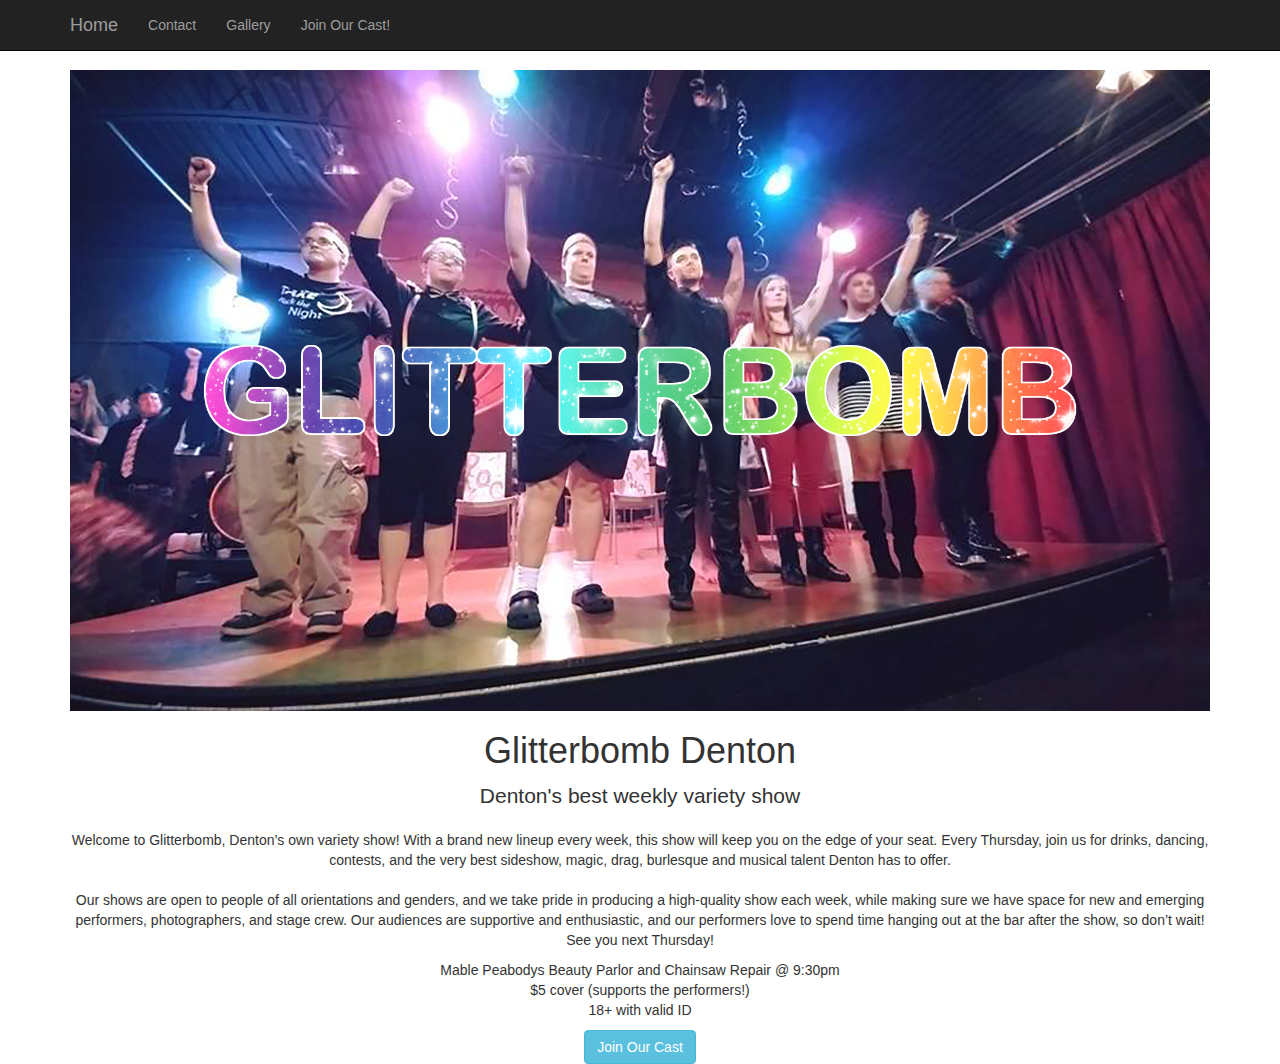
<file: index.html>
<!DOCTYPE html>
<html lang="en">

<head>

    <meta charset="utf-8">
    <meta http-equiv="X-UA-Compatible" content="IE=edge">
    <meta name="viewport" content="width=device-width, initial-scale=1">
    <meta name="description" content="Prototype web site for the Glitterbomb variety show">
    <meta name="author" content="Matt Holladay">

    <title>Glitterbomb Denton Variety Show!</title>

    <!-- Bootstrap Core CSS -->
    <link href="css/bootstrap.min.css" rel="stylesheet">

    <!-- Custom CSS -->
    <style>
    body {
        padding-top: 70px;
        /* Required padding for .navbar-fixed-top. Remove if using .navbar-static-top. Change if height of navigation changes. */
    }
    </style>

    <!-- HTML5 Shim and Respond.js IE8 support of HTML5 elements and media queries -->
    <!-- WARNING: Respond.js doesn't work if you view the page via file:// -->
    <!--[if lt IE 9]>
        <script src="https://oss.maxcdn.com/libs/html5shiv/3.7.0/html5shiv.js"></script>
        <script src="https://oss.maxcdn.com/libs/respond.js/1.4.2/respond.min.js"></script>
    <![endif]-->

</head>

<body>

    <!-- Navigation -->
    <nav class="navbar navbar-inverse navbar-fixed-top" role="navigation">
        <div class="container">
            <!-- Brand and toggle get grouped for better mobile display -->
            <div class="navbar-header">
                <button type="button" class="navbar-toggle" data-toggle="collapse" data-target="#bs-example-navbar-collapse-1">
                    <span class="sr-only">Toggle navigation</span>
                    <span class="icon-bar"></span>
                    <span class="icon-bar"></span>
                    <span class="icon-bar"></span>
                </button>
                <a class="navbar-brand" href="#">Home</a>
            </div>
            <!-- Collect the nav links, forms, and other content for toggling -->
            <div class="collapse navbar-collapse" id="bs-example-navbar-collapse-1">
                <ul class="nav navbar-nav">
                    <li>
                        <a href="#">Contact</a>
                    </li>
                    <li>
                        <a href="#">Gallery</a>
                    </li>
                    <li>
                        <a href="#">Join Our Cast!</a>
                    </li>
                </ul>
            </div>
            <!-- /.navbar-collapse -->
        </div>
        <!-- /.container -->
    </nav>

    <!-- Page Content -->
    <div class="container">

        <div class="row">
            <div class="col-lg-12 text-center">
				
				<img src="img/glitterbomb_panel@2x.png" class="img-responsive">
                <h1>Glitterbomb Denton</h1>
                <p class="lead">Denton's best weekly variety show</p>
				<p>Welcome to Glitterbomb, Denton’s own variety show! With a brand new lineup every week, this show will keep you on the edge of your seat. Every Thursday, join us for drinks, dancing, contests, and the very best sideshow, magic, drag, burlesque and musical talent Denton has to offer.<br/><br/>Our shows are open to people of all orientations and genders, and we take pride in producing a high-quality show each week, while making sure we have space for new and emerging performers, photographers, and stage crew. Our audiences are supportive and enthusiastic, and our performers love to spend time hanging out at the bar after the show, so don’t wait! See you next Thursday!</p>
                <ul class="list-unstyled">
					<li>Mable Peabodys Beauty Parlor and Chainsaw Repair @ 9:30pm</li>
                    <li>$5 cover (supports the performers!) </li>
                    <li>18+  with valid ID</li>
                </ul>
				<button value="Join Our Cast" class="btn btn-info">Join Our Cast</button>
            </div>
        </div>
        <!-- /.row -->

    </div>
    <!-- /.container -->

    <!-- jQuery Version 1.11.1 -->
    <script src="js/jquery.js"></script>

    <!-- Bootstrap Core JavaScript -->
    <script src="js/bootstrap.min.js"></script>

</body>

</html>
</file>
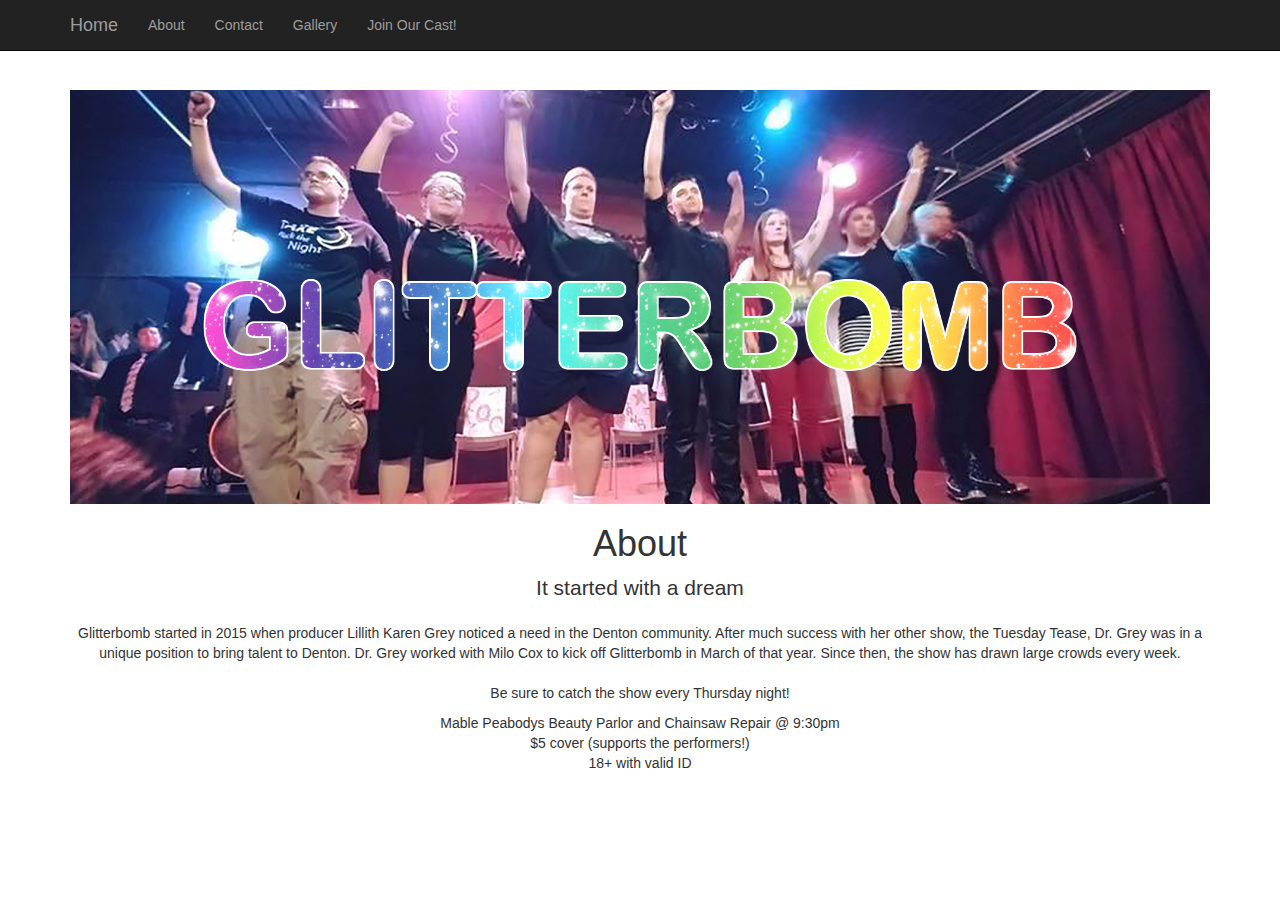
<file: about.html>
<!DOCTYPE html>
<html lang="en">

<head>

    <meta charset="utf-8">
    <meta http-equiv="X-UA-Compatible" content="IE=edge">
    <meta name="viewport" content="width=device-width, initial-scale=1">
    <meta name="description" content="Prototype web site for the Glitterbomb variety show">
    <meta name="author" content="Matt Holladay">

    <title>Glitterbomb Denton Variety Show!</title>

    <!-- Bootstrap Core CSS -->
    <link href="css/bootstrap.min.css" rel="stylesheet">

    <!-- Custom CSS -->
    <style>
    body {
        padding-top: 70px;
        /* Required padding for .navbar-fixed-top. Remove if using .navbar-static-top. Change if height of navigation changes. */
		background: url('http://dl.glitter-graphics.com/pub/1401/1401478vm9j9l5jyn.jpg');
		background-repeat: repeat;
		background-size: 500px 500px;
    }
    </style>

    <!-- HTML5 Shim and Respond.js IE8 support of HTML5 elements and media queries -->
    <!-- WARNING: Respond.js doesn't work if you view the page via file:// -->
    <!--[if lt IE 9]>
        <script src="https://oss.maxcdn.com/libs/html5shiv/3.7.0/html5shiv.js"></script>
        <script src="https://oss.maxcdn.com/libs/respond.js/1.4.2/respond.min.js"></script>
    <![endif]-->

</head>

<body>

    <!-- Navigation -->
    <nav class="navbar navbar-inverse navbar-fixed-top" role="navigation">
        <div class="container">
            <!-- Brand and toggle get grouped for better mobile display -->
            <div class="navbar-header">
                <button type="button" class="navbar-toggle" data-toggle="collapse" data-target="#bs-example-navbar-collapse-1">
                    <span class="sr-only">Toggle navigation</span>
                    <span class="icon-bar"></span>
                    <span class="icon-bar"></span>
                    <span class="icon-bar"></span>
                </button>
                <a class="navbar-brand" href="index.html">Home</a>
            </div>
            <!-- Collect the nav links, forms, and other content for toggling -->
            <div class="collapse navbar-collapse" id="bs-example-navbar-collapse-1">
                <ul class="nav navbar-nav">
                    <li>
                        <a href="about.html">About</a>
                    </li>
					<li>
                        <a href="contact.html">Contact</a>
                    </li>
                    <li>
                        <a href="gallery.html">Gallery</a>
                    </li>
                    <li>
                        <a href="join.html">Join Our Cast!</a>
                    </li>
                </ul>
            </div>
            <!-- /.navbar-collapse -->
        </div>
        <!-- /.container -->
    </nav>

    <!-- Page Content -->
    <div class="container" style="background-color:rgba(255, 255, 255, 0.85);">

        <div class="row">
            <div class="col-lg-12 text-center">
				<br/>
				<img src="img/glitterbomb_panel2.png" class="img-responsive">
                <h1>About</h1>
                <p class="lead">It started with a dream</p>
				<p>Glitterbomb started in 2015 when producer Lillith Karen Grey noticed a need in the Denton community. After much success with her other show, the Tuesday Tease, Dr. Grey was in a unique position to bring talent to Denton. Dr. Grey worked with Milo Cox to kick off Glitterbomb in March of that year. Since then, the show has drawn large crowds every week.
					
					<br/><br/>Be sure to catch the show every Thursday night!</p>
                <ul class="list-unstyled">
					<li>Mable Peabodys Beauty Parlor and Chainsaw Repair @ 9:30pm</li>
                    <li>$5 cover (supports the performers!) </li>
                    <li>18+  with valid ID</li>
                </ul>
				
				<br/><br/>
            </div>
			<br/><br/>
        </div>
        <!-- /.row -->

    </div>
    <!-- /.container -->
<br/><br/>
    <!-- jQuery Version 1.11.1 -->
    <script src="js/jquery.js"></script>

    <!-- Bootstrap Core JavaScript -->
    <script src="js/bootstrap.min.js"></script>

</body>

</html>
</file>
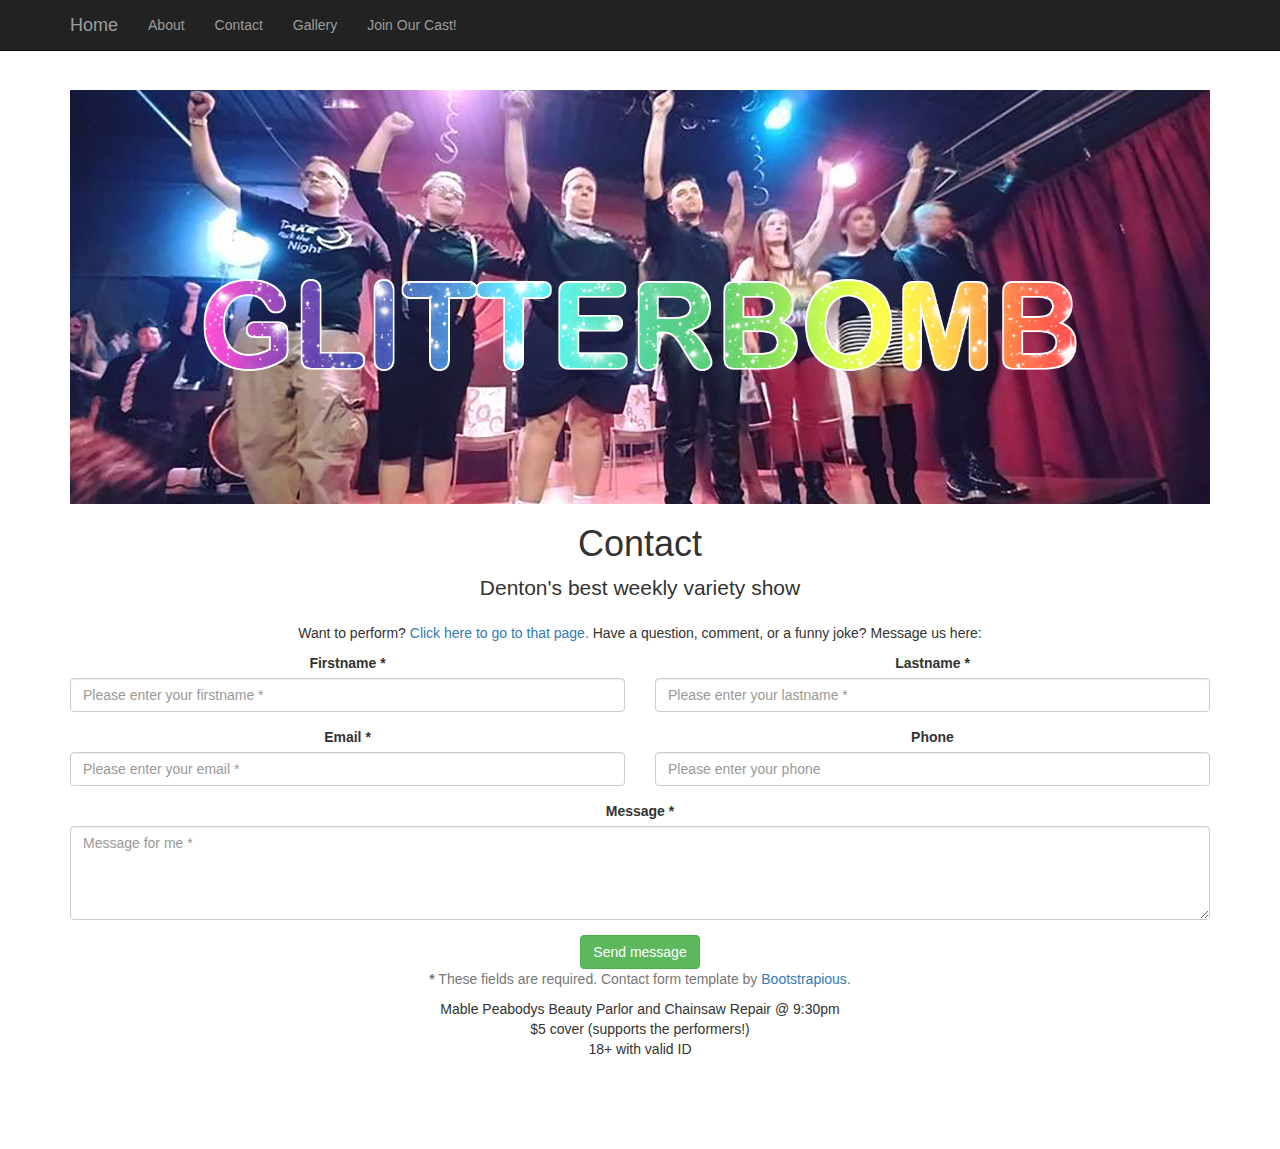
<file: contact.html>
<!DOCTYPE html>
<html lang="en">

<head>

    <meta charset="utf-8">
    <meta http-equiv="X-UA-Compatible" content="IE=edge">
    <meta name="viewport" content="width=device-width, initial-scale=1">
    <meta name="description" content="Prototype web site for the Glitterbomb variety show">
    <meta name="author" content="Matt Holladay">

    <title>Glitterbomb Denton Variety Show!</title>

    <!-- Bootstrap Core CSS -->
    <link href="css/bootstrap.min.css" rel="stylesheet">

    <!-- Custom CSS -->
    <style>
    body {
        padding-top: 70px;
        /* Required padding for .navbar-fixed-top. Remove if using .navbar-static-top. Change if height of navigation changes. */
		background: url('http://dl.glitter-graphics.com/pub/1401/1401478vm9j9l5jyn.jpg');
		background-repeat: repeat;
		background-size: 500px 500px;
    }
    </style>

    <!-- HTML5 Shim and Respond.js IE8 support of HTML5 elements and media queries -->
    <!-- WARNING: Respond.js doesn't work if you view the page via file:// -->
    <!--[if lt IE 9]>
        <script src="https://oss.maxcdn.com/libs/html5shiv/3.7.0/html5shiv.js"></script>
        <script src="https://oss.maxcdn.com/libs/respond.js/1.4.2/respond.min.js"></script>
    <![endif]-->

</head>

<body>

    <!-- Navigation -->
    <nav class="navbar navbar-inverse navbar-fixed-top" role="navigation">
        <div class="container">
            <!-- Brand and toggle get grouped for better mobile display -->
            <div class="navbar-header">
                <button type="button" class="navbar-toggle" data-toggle="collapse" data-target="#bs-example-navbar-collapse-1">
                    <span class="sr-only">Toggle navigation</span>
                    <span class="icon-bar"></span>
                    <span class="icon-bar"></span>
                    <span class="icon-bar"></span>
                </button>
                <a class="navbar-brand" href="index.html">Home</a>
            </div>
            <!-- Collect the nav links, forms, and other content for toggling -->
            <div class="collapse navbar-collapse" id="bs-example-navbar-collapse-1">
                <ul class="nav navbar-nav">
                    <li>
                        <a href="about.html">About</a>
                    </li>
					<li>
                        <a href="contact.html">Contact</a>
                    </li>
                    <li>
                        <a href="gallery.html">Gallery</a>
                    </li>
                    <li>
                        <a href="join.html">Join Our Cast!</a>
                    </li>
                </ul>
            </div>
            <!-- /.navbar-collapse -->
        </div>
        <!-- /.container -->
    </nav>

    <!-- Page Content -->
    <div class="container" style="background-color:rgba(255, 255, 255, 0.85);">

        <div class="row">
            <div class="col-lg-12 text-center">
				<br/>
				<img src="img/glitterbomb_panel2.png" class="img-responsive">
                <h1>Contact</h1>
                <p class="lead">Denton's best weekly variety show</p>
				<p>Want to perform? <a href="join.html">Click here to go to that page.</a>

				Have a question, comment, or a funny joke? Message us here:</p>
				
				
				<!--Contact form -->
                

				<form id="contact-form" method="post" action="contact.php" role="form">

				    <div class="messages"></div>

				    <div class="controls">

				        <div class="row">
				            <div class="col-md-6">
				                <div class="form-group">
				                    <label for="form_name">Firstname *</label>
				                    <input id="form_name" type="text" name="name" class="form-control" placeholder="Please enter your firstname *" required="required" data-error="Firstname is required.">
				                    <div class="help-block with-errors"></div>
				                </div>
				            </div>
				            <div class="col-md-6">
				                <div class="form-group">
				                    <label for="form_lastname">Lastname *</label>
				                    <input id="form_lastname" type="text" name="surname" class="form-control" placeholder="Please enter your lastname *" required="required" data-error="Lastname is required.">
				                    <div class="help-block with-errors"></div>
				                </div>
				            </div>
				        </div>
				        <div class="row">
				            <div class="col-md-6">
				                <div class="form-group">
				                    <label for="form_email">Email *</label>
				                    <input id="form_email" type="email" name="email" class="form-control" placeholder="Please enter your email *" required="required" data-error="Valid email is required.">
				                    <div class="help-block with-errors"></div>
				                </div>
				            </div>
				            <div class="col-md-6">
				                <div class="form-group">
				                    <label for="form_phone">Phone</label>
				                    <input id="form_phone" type="tel" name="phone" class="form-control" placeholder="Please enter your phone">
				                    <div class="help-block with-errors"></div>
				                </div>
				            </div>
				        </div>
				        <div class="row">
				            <div class="col-md-12">
				                <div class="form-group">
				                    <label for="form_message">Message *</label>
				                    <textarea id="form_message" name="message" class="form-control" placeholder="Message for me *" rows="4" required="required" data-error="Please,leave us a message."></textarea>
				                    <div class="help-block with-errors"></div>
				                </div>
				            </div>
				            <div class="col-md-12">
				                <input type="submit" class="btn btn-success btn-send" value="Send message">
				            </div>
				        </div>
				        <div class="row">
				            <div class="col-md-12">
				                <p class="text-muted"><strong>*</strong> These fields are required. Contact form template by <a href="http://bootstrapious.com" target="_blank">Bootstrapious</a>.</p>
				            </div>
				        </div>
				    </div>

				</form>


<!--End contact form -->

				<ul class="list-unstyled">
					<li>Mable Peabodys Beauty Parlor and Chainsaw Repair @ 9:30pm</li>
                    <li>$5 cover (supports the performers!) </li>
                    <li>18+  with valid ID</li>
                </ul>
				
				<br/><br/>
            </div>
			<br/><br/>
        </div>
        <!-- /.row -->

    </div>
    <!-- /.container -->
<br/><br/>
    <!-- jQuery Version 1.11.1 -->
    <script src="js/jquery.js"></script>

    <!-- Bootstrap Core JavaScript -->
    <script src="js/bootstrap.min.js"></script>

</body>

</html>
</file>
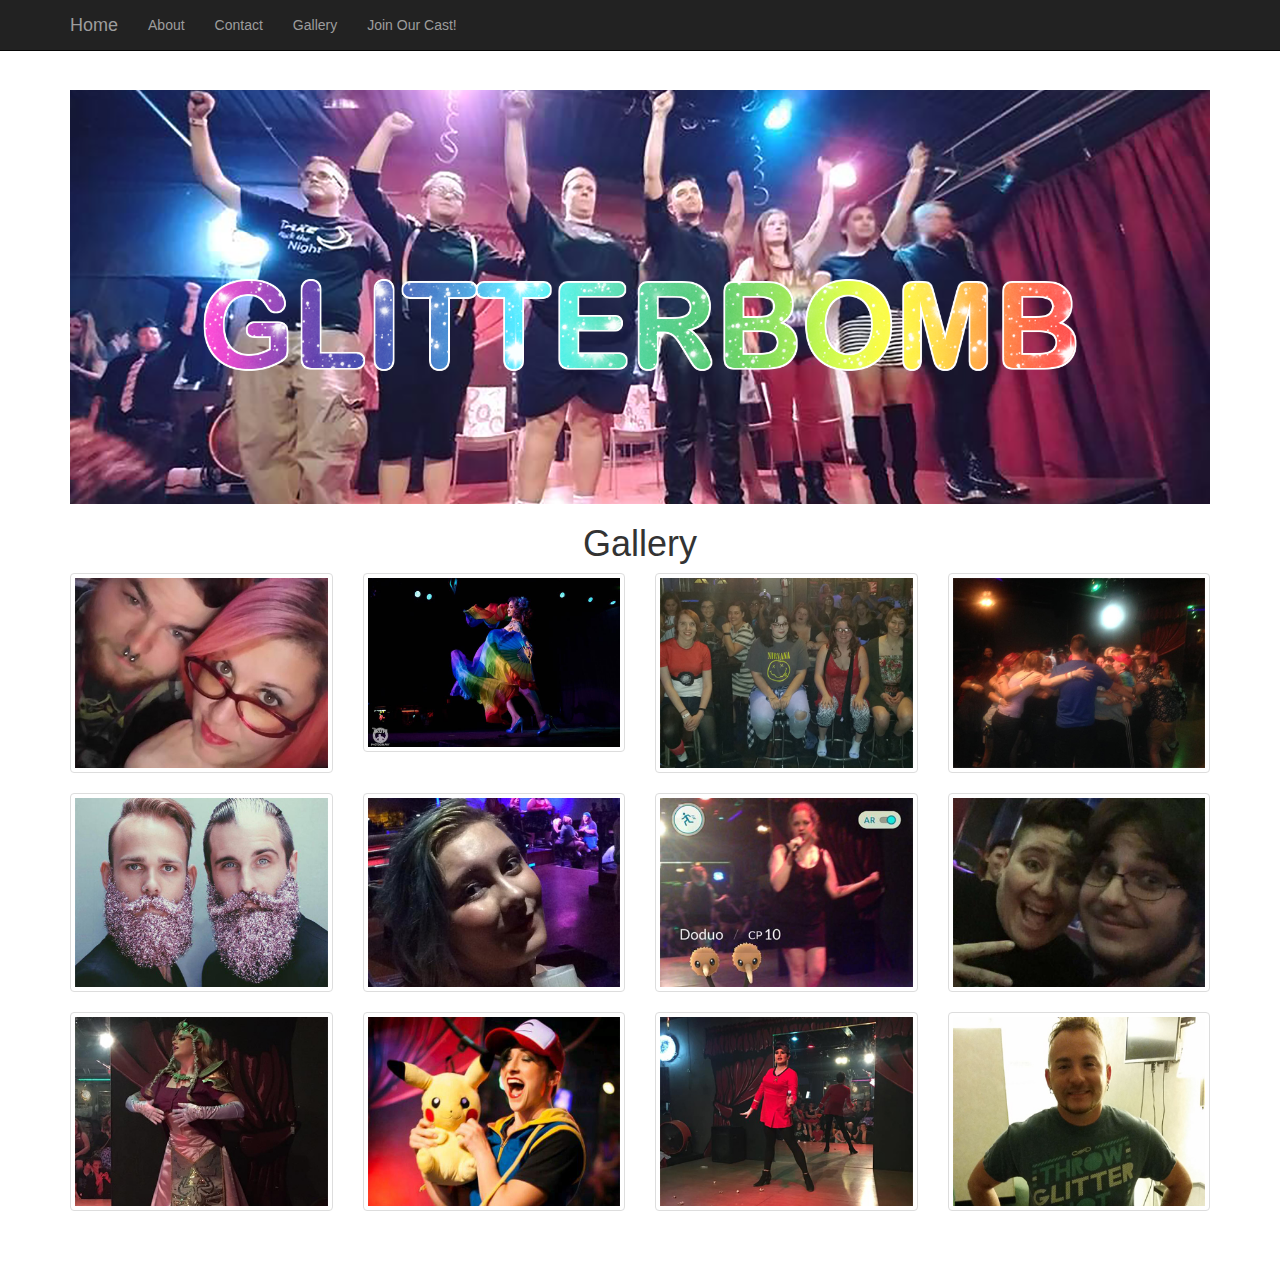
<file: gallery.html>
<!DOCTYPE html>
<html lang="en">

<head>

    <meta charset="utf-8">
    <meta http-equiv="X-UA-Compatible" content="IE=edge">
    <meta name="viewport" content="width=device-width, initial-scale=1">
    <meta name="description" content="Prototype web site for the Glitterbomb variety show">
    <meta name="author" content="Matt Holladay">

    <title>Glitterbomb Denton Variety Show!</title>

    <!-- Bootstrap Core CSS -->
    <link href="css/bootstrap.min.css" rel="stylesheet">

    <!-- Custom CSS -->
    <style>
    body {
        padding-top: 70px;
        /* Required padding for .navbar-fixed-top. Remove if using .navbar-static-top. Change if height of navigation changes. */
		background: url('http://dl.glitter-graphics.com/pub/1401/1401478vm9j9l5jyn.jpg');
		background-repeat: repeat;
		background-size: 500px 500px;
    }
    </style>

    <!-- HTML5 Shim and Respond.js IE8 support of HTML5 elements and media queries -->
    <!-- WARNING: Respond.js doesn't work if you view the page via file:// -->
    <!--[if lt IE 9]>
        <script src="https://oss.maxcdn.com/libs/html5shiv/3.7.0/html5shiv.js"></script>
        <script src="https://oss.maxcdn.com/libs/respond.js/1.4.2/respond.min.js"></script>
    <![endif]-->

</head>

<body>

    <!-- Navigation -->
    <nav class="navbar navbar-inverse navbar-fixed-top" role="navigation">
        <div class="container">
            <!-- Brand and toggle get grouped for better mobile display -->
            <div class="navbar-header">
                <button type="button" class="navbar-toggle" data-toggle="collapse" data-target="#bs-example-navbar-collapse-1">
                    <span class="sr-only">Toggle navigation</span>
                    <span class="icon-bar"></span>
                    <span class="icon-bar"></span>
                    <span class="icon-bar"></span>
                </button>
                <a class="navbar-brand" href="index.html">Home</a>
            </div>
            <!-- Collect the nav links, forms, and other content for toggling -->
            <div class="collapse navbar-collapse" id="bs-example-navbar-collapse-1">
                <ul class="nav navbar-nav">
                    <li>
                        <a href="about.html">About</a>
                    </li>
					<li>
                        <a href="contact.html">Contact</a>
                    </li>
                    <li>
                        <a href="gallery.html">Gallery</a>
                    </li>
                    <li>
                        <a href="join.html">Join Our Cast!</a>
                    </li>
                </ul>
            </div>
            <!-- /.navbar-collapse -->
        </div>
        <!-- /.container -->
    </nav>

    <!-- Page Content -->
    <div class="container" style="background-color:rgba(255, 255, 255, 0.75);">

        <div class="row">
            <div class="col-lg-12 text-center">
				<br/>
				<img src="img/glitterbomb_panel2.png" class="img-responsive">
                <h1>Gallery</h1>
			</div>
			<div class="col-lg-3 col-md-4 col-xs-6 thumb">
			                <a class="thumbnail" href="#">
			                    <img class="img-responsive" src="gal/1.jpg" alt="">
			                </a>
			            </div>
			            <div class="col-lg-3 col-md-4 col-xs-6 thumb">
			                <a class="thumbnail" href="#">
			                    <img class="img-responsive" src="gal/2.jpg" alt="">
			                </a>
			            </div>
			            <div class="col-lg-3 col-md-4 col-xs-6 thumb">
			                <a class="thumbnail" href="#">
			                    <img class="img-responsive" src="gal/3.jpg" alt="">
			                </a>
			            </div>
			            <div class="col-lg-3 col-md-4 col-xs-6 thumb">
			                <a class="thumbnail" href="#">
			                    <img class="img-responsive" src="gal/4.jpg" alt="">
			                </a>
			            </div>
			            <div class="col-lg-3 col-md-4 col-xs-6 thumb">
			                <a class="thumbnail" href="#">
			                    <img class="img-responsive" src="gal/5.jpg" alt="">
			                </a>
			            </div>
			            <div class="col-lg-3 col-md-4 col-xs-6 thumb">
			                <a class="thumbnail" href="#">
			                    <img class="img-responsive" src="gal/6.jpg" alt="">
			                </a>
			            </div>
			            <div class="col-lg-3 col-md-4 col-xs-6 thumb">
			                <a class="thumbnail" href="#">
			                    <img class="img-responsive" src="gal/7.jpg" alt="">
			                </a>
			            </div>
			            <div class="col-lg-3 col-md-4 col-xs-6 thumb">
			                <a class="thumbnail" href="#">
			                    <img class="img-responsive" src="gal/8.jpg" alt="">
			                </a>
			            </div>
			            <div class="col-lg-3 col-md-4 col-xs-6 thumb">
			                <a class="thumbnail" href="#">
			                    <img class="img-responsive" src="gal/9.jpg" alt="">
			                </a>
			            </div>
			            <div class="col-lg-3 col-md-4 col-xs-6 thumb">
			                <a class="thumbnail" href="#">
			                    <img class="img-responsive" src="gal/10.jpg" alt="">
			                </a>
			            </div>
			            <div class="col-lg-3 col-md-4 col-xs-6 thumb">
			                <a class="thumbnail" href="#">
			                    <img class="img-responsive" src="gal/11.jpg" alt="">
			                </a>
			            </div>
			            <div class="col-lg-3 col-md-4 col-xs-6 thumb">
			                <a class="thumbnail" href="#">
			                    <img class="img-responsive" src="gal/12.jpg" alt="">
			                </a>
			            </div>
        </div>
        <!-- /.row -->

    </div>
    <!-- /.container -->
<br/><br/>
    <!-- jQuery Version 1.11.1 -->
    <script src="js/jquery.js"></script>

    <!-- Bootstrap Core JavaScript -->
    <script src="js/bootstrap.min.js"></script>

</body>

</html>
</file>
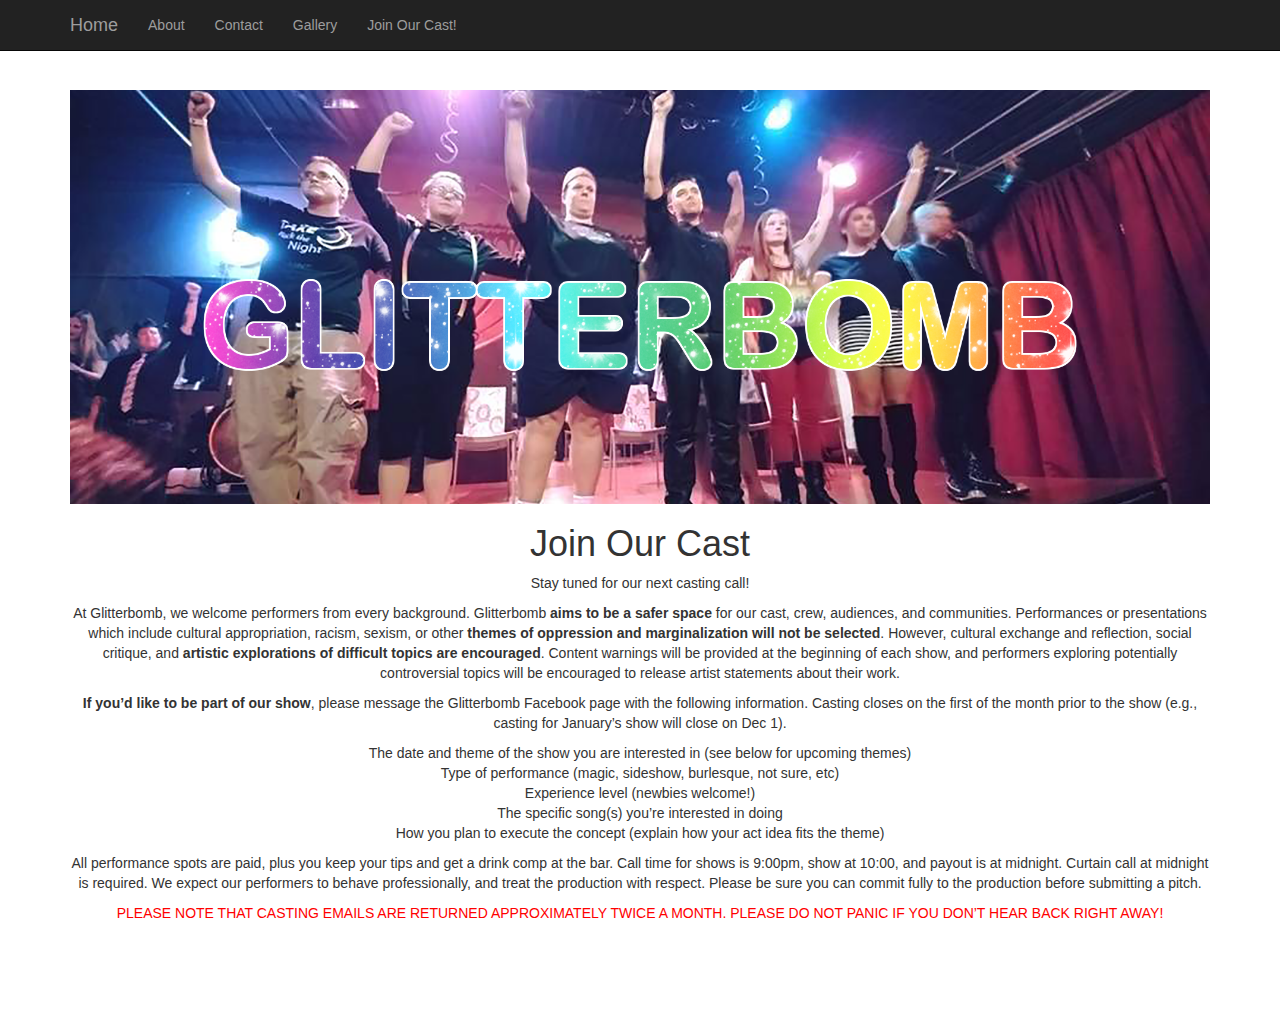
<file: join.html>
<!DOCTYPE html>
<html lang="en">

<head>

    <meta charset="utf-8">
    <meta http-equiv="X-UA-Compatible" content="IE=edge">
    <meta name="viewport" content="width=device-width, initial-scale=1">
    <meta name="description" content="Prototype web site for the Glitterbomb variety show">
    <meta name="author" content="Matt Holladay">

    <title>Glitterbomb Denton Variety Show!</title>

    <!-- Bootstrap Core CSS -->
    <link href="css/bootstrap.min.css" rel="stylesheet">

    <!-- Custom CSS -->
    <style>
    body {
        padding-top: 70px;
        /* Required padding for .navbar-fixed-top. Remove if using .navbar-static-top. Change if height of navigation changes. */
		background: url('http://dl.glitter-graphics.com/pub/1401/1401478vm9j9l5jyn.jpg');
		background-repeat: repeat;
		background-size: 500px 500px;
    }
    </style>

    <!-- HTML5 Shim and Respond.js IE8 support of HTML5 elements and media queries -->
    <!-- WARNING: Respond.js doesn't work if you view the page via file:// -->
    <!--[if lt IE 9]>
        <script src="https://oss.maxcdn.com/libs/html5shiv/3.7.0/html5shiv.js"></script>
        <script src="https://oss.maxcdn.com/libs/respond.js/1.4.2/respond.min.js"></script>
    <![endif]-->

</head>

<body>

    <!-- Navigation -->
    <nav class="navbar navbar-inverse navbar-fixed-top" role="navigation">
        <div class="container">
            <!-- Brand and toggle get grouped for better mobile display -->
            <div class="navbar-header">
                <button type="button" class="navbar-toggle" data-toggle="collapse" data-target="#bs-example-navbar-collapse-1">
                    <span class="sr-only">Toggle navigation</span>
                    <span class="icon-bar"></span>
                    <span class="icon-bar"></span>
                    <span class="icon-bar"></span>
                </button>
                <a class="navbar-brand" href="index.html">Home</a>
            </div>
            <!-- Collect the nav links, forms, and other content for toggling -->
            <div class="collapse navbar-collapse" id="bs-example-navbar-collapse-1">
                <ul class="nav navbar-nav">
                    <li>
                        <a href="about.html">About</a>
                    </li>
					<li>
                        <a href="contact.html">Contact</a>
                    </li>
                    <li>
                        <a href="gallery.html">Gallery</a>
                    </li>
                    <li>
                        <a href="join.html">Join Our Cast!</a>
                    </li>
                </ul>
            </div>
            <!-- /.navbar-collapse -->
        </div>
        <!-- /.container -->
    </nav>

    <!-- Page Content -->
    <div class="container" style="background-color:rgba(255, 255, 255, 0.85);">

        <div class="row">
            <div class="col-lg-12 text-center">
				<br/>
				<img src="img/glitterbomb_panel2.png" class="img-responsive">
                <h1>Join Our Cast</h1>
				<p>Stay tuned for our next casting call!</p>
				<p>At Glitterbomb, we welcome performers from every background. Glitterbomb <strong>aims to be a safer space</strong> for our cast, crew, audiences, and communities. Performances or presentations which include cultural appropriation, racism, sexism, or other <strong>themes of oppression and marginalization will not be selected</strong>. However, cultural exchange and reflection, social critique, and <strong>artistic explorations of difficult topics are encouraged</strong>. Content warnings will be provided at the beginning of each show, and performers exploring potentially controversial topics will be encouraged to release artist statements about their work.</p>
				<p><strong>If you’d like to be part of our show</strong>, please message the Glitterbomb Facebook page with the following information. Casting closes on the first of the month prior to the show (e.g., casting for January’s show will close on Dec 1).</p>
                <ul class="list-unstyled">
					<li>The date and theme of the show you are interested in (see below for upcoming themes)</li>
                    <li>Type of performance (magic, sideshow, burlesque, not sure, etc)</li>
                    <li>Experience level (newbies welcome!)</li>
					<li>The specific song(s) you’re interested in doing</li>
					<li>How you plan to execute the concept (explain how your act idea fits the theme)</li>
                </ul>
				<p>All performance spots are paid, plus you keep your tips and get a drink comp at the bar. Call time for shows is 9:00pm, show at 10:00, and payout is at midnight. Curtain call at midnight is required. We expect our performers to behave professionally, and treat the production with respect. Please be sure you can commit fully to the production before submitting a pitch.</p>
				<p style="color:red">PLEASE NOTE THAT CASTING EMAILS ARE RETURNED APPROXIMATELY TWICE A MONTH. PLEASE DO NOT PANIC IF YOU DON’T HEAR BACK RIGHT AWAY!</p>
				
				<br/><br/>
            </div>
			<br/><br/>
        </div>
        <!-- /.row -->

    </div>
    <!-- /.container -->
<br/><br/>
    <!-- jQuery Version 1.11.1 -->
    <script src="js/jquery.js"></script>

    <!-- Bootstrap Core JavaScript -->
    <script src="js/bootstrap.min.js"></script>

</body>

</html>
</file>
